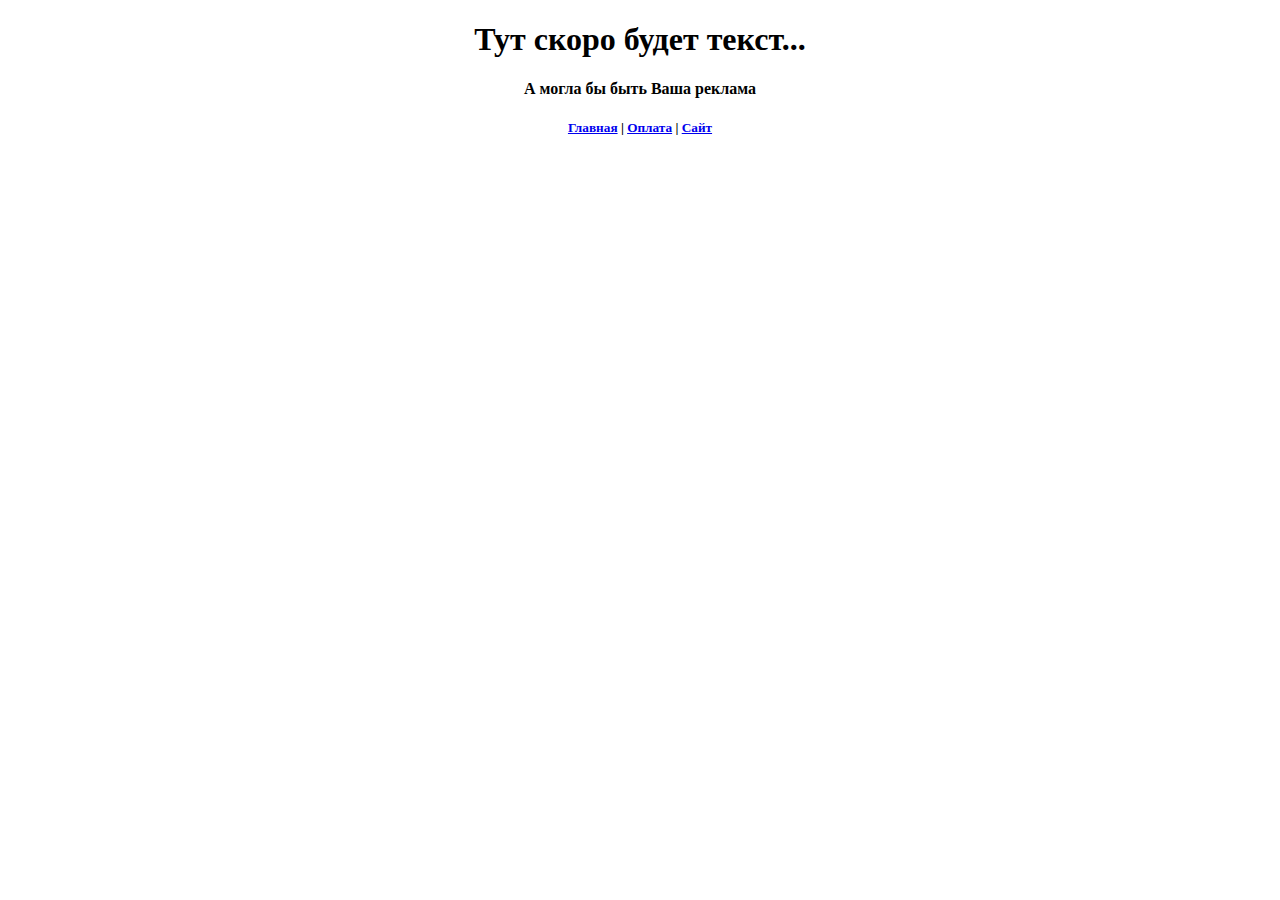
<file: index.html>
<!DOCTYPE html>
<html lang="ru">
<head>
<title>Облачко - Krsqman</title>
<meta charset="UTF-8"/>
  <link rel="stylesheet" href="css/animate.css" />
  <link rel="stylesheet" href="css/animate.min.css" />
<link rel="icon" href="favicon.ico" type="image/x-icon">
<link rel="shortcut icon" href="favicon.ico" type="image/x-icon">
</head>
<body><div class="animated rubberBand delay-2s">
<center><p><h1>Тут скоро будет текст... </h1>
    <p><center><b> А могла бы быть Ваша реклама </b></center></p>
</div></body>
<footer><span class="beta subhead">
<center><p><h5><div class="animated zoomIn delay-2s"><a href="https://krsqman.github.io">Главная</a> | <a href="https://krsqman.github.io/pay/">Оплата</a> | <a href="https://krsqman.github.io/xxx/">Сайт</a></div></h5></p></center>
  </span></footer>
</html>
</file>
